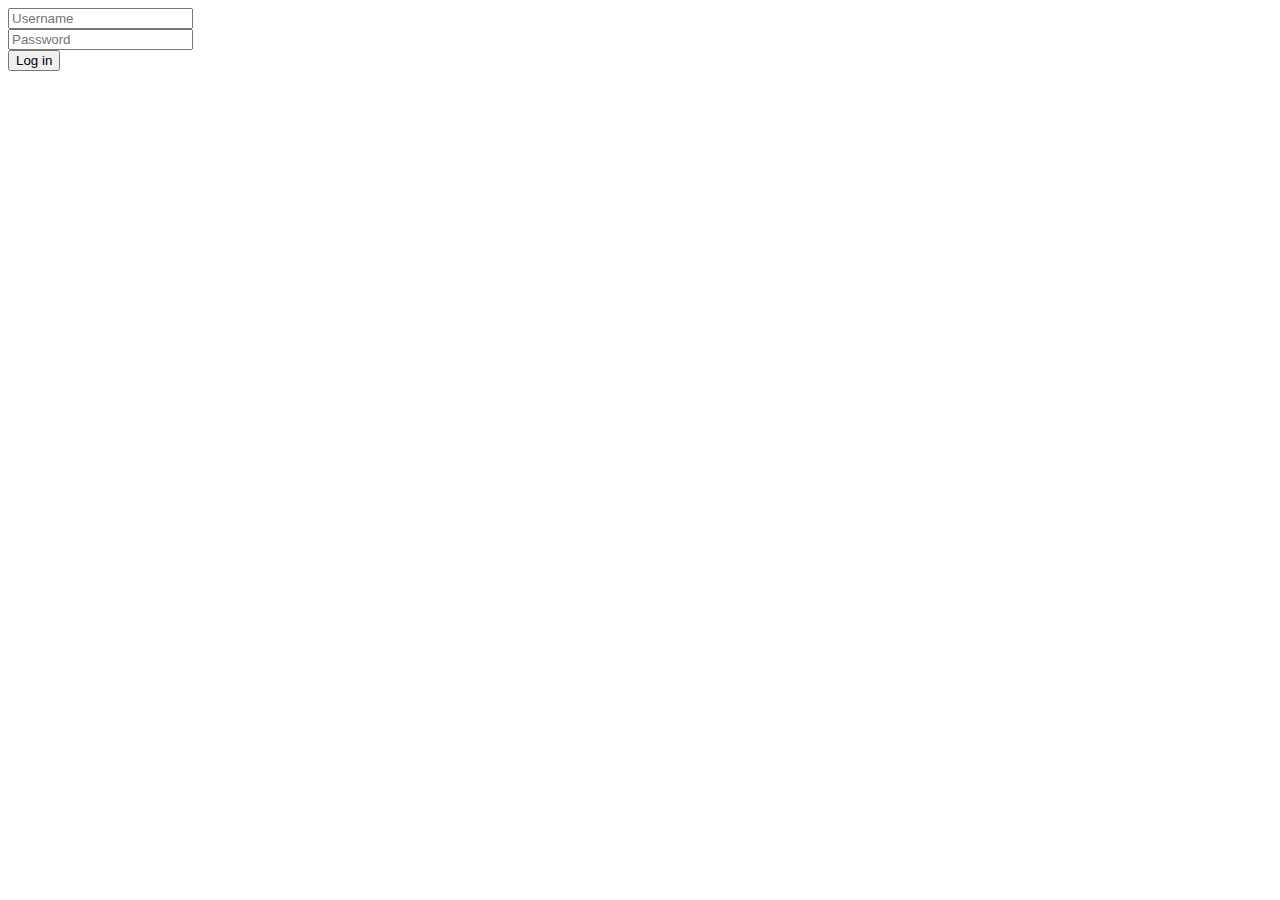
<file: src/main/resources/templates/security/login.html>
<!DOCTYPE html>
<html lang="en" xmlns:th="http://www.w3.org/1999/xhtml">
<head>
    <meta charset="UTF-8">
    <title>Login page</title>
</head>
<body>
<form th:action="@{/login}" method="post">
    <div>
        <input type="text" name="email" placeholder="Username"/>
    </div>
    <div>
        <input type="password" name="password" placeholder="Password"/>
    </div>
    <input type="submit" value="Log in" />
</form>
</body>
</html>
</file>
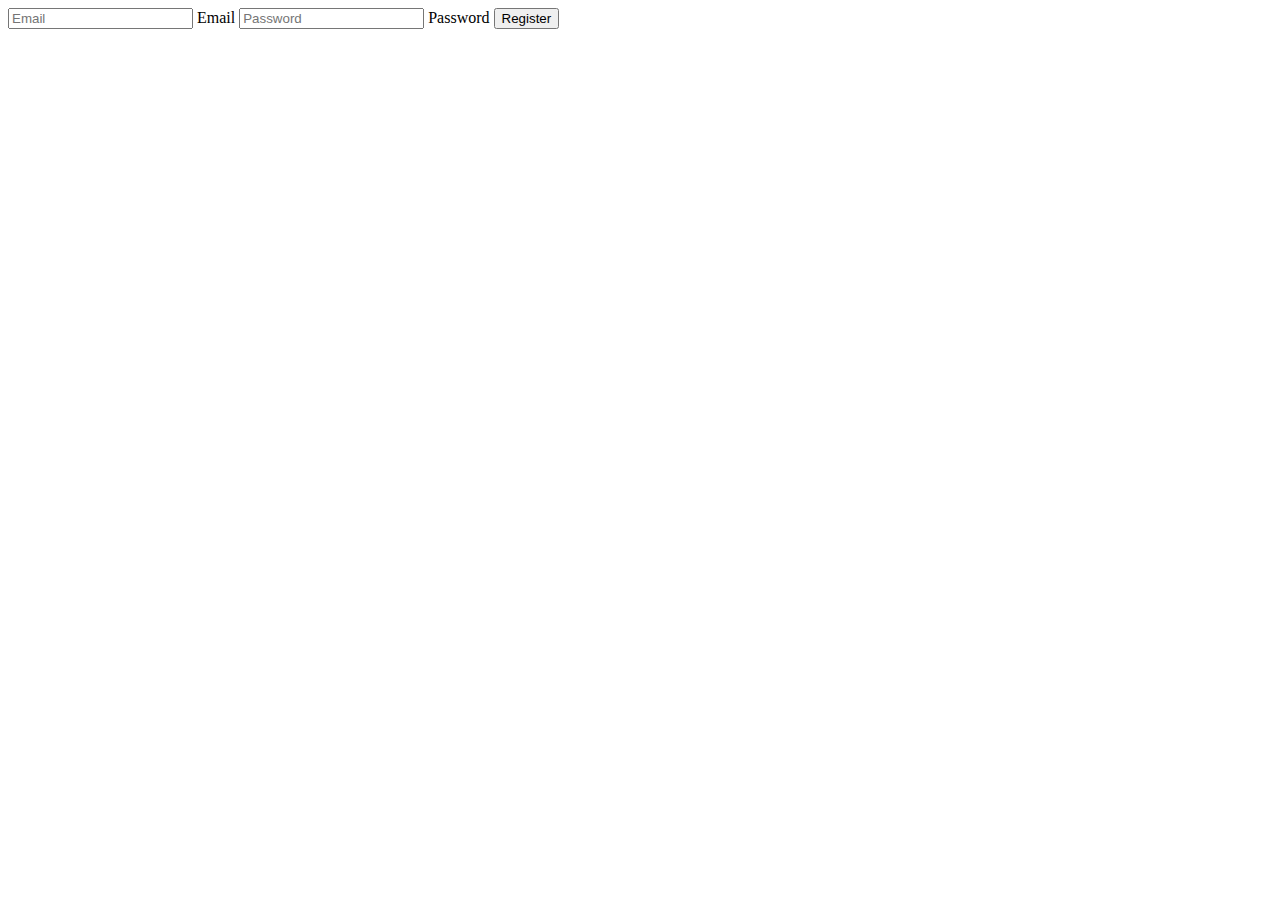
<file: src/main/resources/templates/security/register.html>
<!DOCTYPE html>
<html lang="en" xmlns:th="http://www.w3.org/1999/xhtml">
<head>
    <meta charset="UTF-8">
    <title>Register</title>
</head>
<body>
<form th:action="@{/register}" th:object="${customUser}" method="post">
    <input type="email" id="email" th:field="*{email}" placeholder="Email"/>
    <label class="form-label" for="email">Email</label>
    <input type="password" id="password" class="form-control" th:field="*{password}"
           placeholder="Password"/>
    <label class="form-label" for="password">Password</label>
    <button type="submit" class="btn btn-primary btn-block mb-4">
        Register
    </button>
</form>
</body>
</html>
</file>
